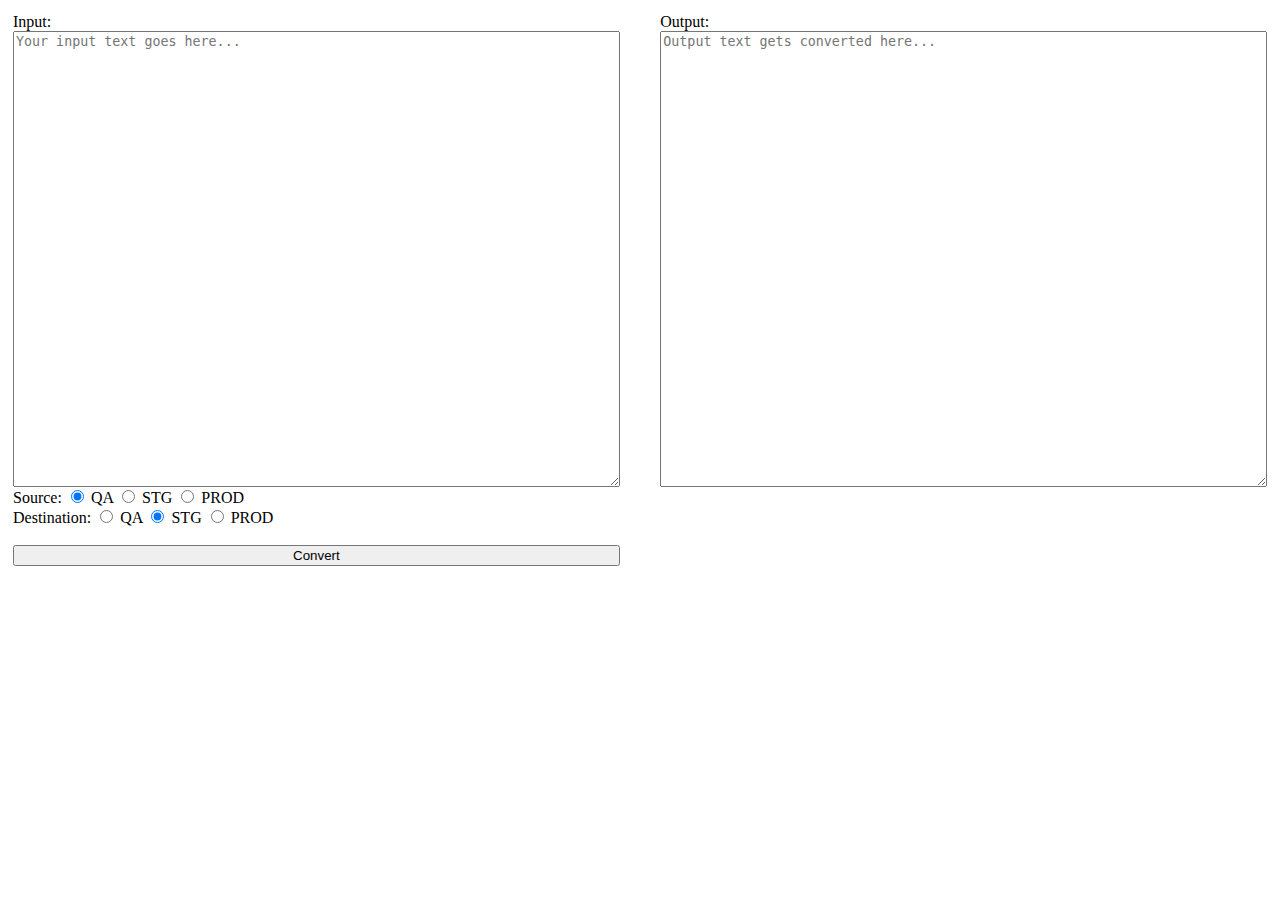
<file: test/index.html>
<html lang="en">
<head>
	<meta charset="UTF-8">
	<title>Template Generator</title>
	<script src="https://code.jquery.com/jquery-1.12.4.min.js"></script>
	<style>
	.childDivA, .childDivB{
		display: inline-grid;
		width: 48%;
		margin: 5px;
	}
	.childDivB{
		float: right;
	}
	</style>
</head>
<body>
	<div class="main">
		<form name="template-form" id="template-form" class="childDivA">
			<label>Input:</label>
			<textarea rows="30" cols="90" id="txtArea" placeholder="Your input text goes here..." required></textarea>
			<div class="envSource">
				<label>Source:</label>
				<input type="radio" name="sourceEnv" value="1" checked /> QA
				<input type="radio" name="sourceEnv" value="2"/> STG
				<input type="radio" name="sourceEnv" value="3"/> PROD
			</div>
			<div class="envDest">
				<label>Destination:</label>
				<input type="radio" name="destinationEnv" value="1"/> QA
				<input type="radio" name="destinationEnv" value="2" checked /> STG
				<input type="radio" name="destinationEnv" value="3"/> PROD
			</div><br>
			<input type="submit" value="Convert">
		</form>
		<div class="childDivB">
			<label>Output:</label>
			<textarea rows="30" cols="90" id="txtAreaOutput" placeholder="Output text gets converted here..."></textarea>
		</div>
	</div>
</body>
<script>
    $(document).ready(function () {
        $("#template-form").submit(function (e) {
			e.preventDefault();
			let origString = $("#txtArea").val();
			let result = gfg();
			$("#txtAreaOutput").val(result);
			$('.result .childDivA').html(origString); 
			$('.result .childDivB').html(result); 
        });
    });
	
	var storeIds = [
		["us", 24, 18, 81],
		["uk", 30, 34, 43],
		["ca_fr", 28, 41, 14],
		["ca_en", 31, 28, 82],
    ];
	
	function gfg() {
		let string = $("#txtArea").val();
		let sourceEnv = $("input:radio[name=sourceEnv]:checked").val();
		let destinationEnv = $("input:radio[name=destinationEnv]:checked").val();
		
		for(var i = 0; i < storeIds.length; i++) {
			string = string.replace('store.getStoreId()='+storeIds[i][sourceEnv] +'}}', 'store.getStoreId()='+storeIds[i][destinationEnv]+'}}');
		}
		return string;
	}
	
</script>
</html>
</file>
